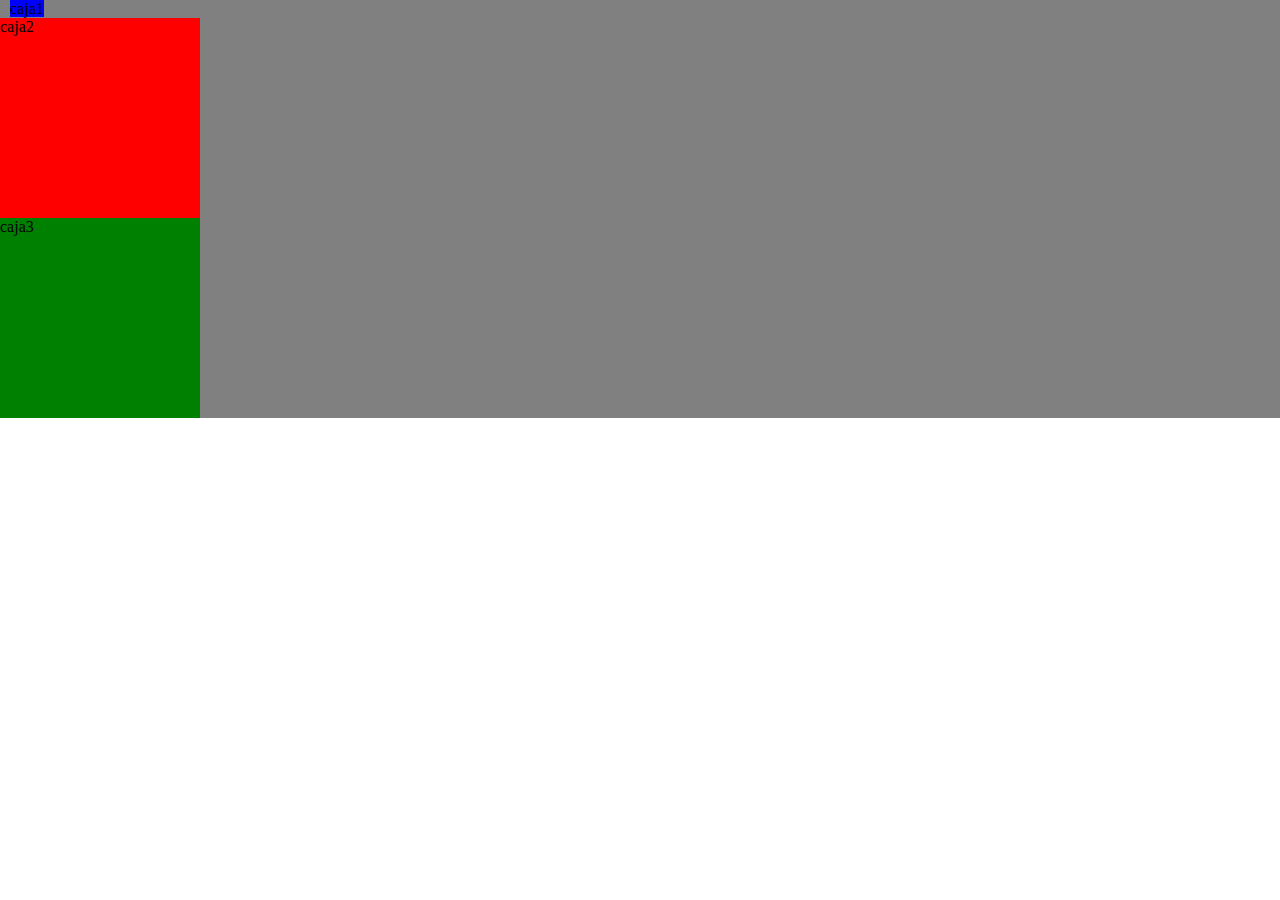
<file: boxmodel.html>
<!DOCTYPE html>
<html lang="en">
<head>
    <meta charset="UTF-8">
    <meta name="viewport" content="width=device-width, initial-scale=1.0">
    <title>Document</title>
    <link rel="stylesheet" href="boxmodel.css" />
</head>
<body>
    <div class="container">
        <div class="box" id="caja1">caja1</div>
        <div class="box" id="caja2">caja2</div>
        <div class="box" id="caja3">caja3</div>
    </div>
</body>
</html>
</file>
<file: boxmodel.css>
*{
    margin: 0;
    padding: 0;
}

.container {
    background-color: gray;
    border: 5px aqua;
    margin: 0;
    padding: 0;
}
.box {
    width: 200px;
    height: 200px;
}

#caja1 {
    background-color: blue;
    display: inline;
    margin: 10px;
    
}
#caja2 {
    background-color: red;
}
#caja3 {
    background-color: green;
}
</file>
